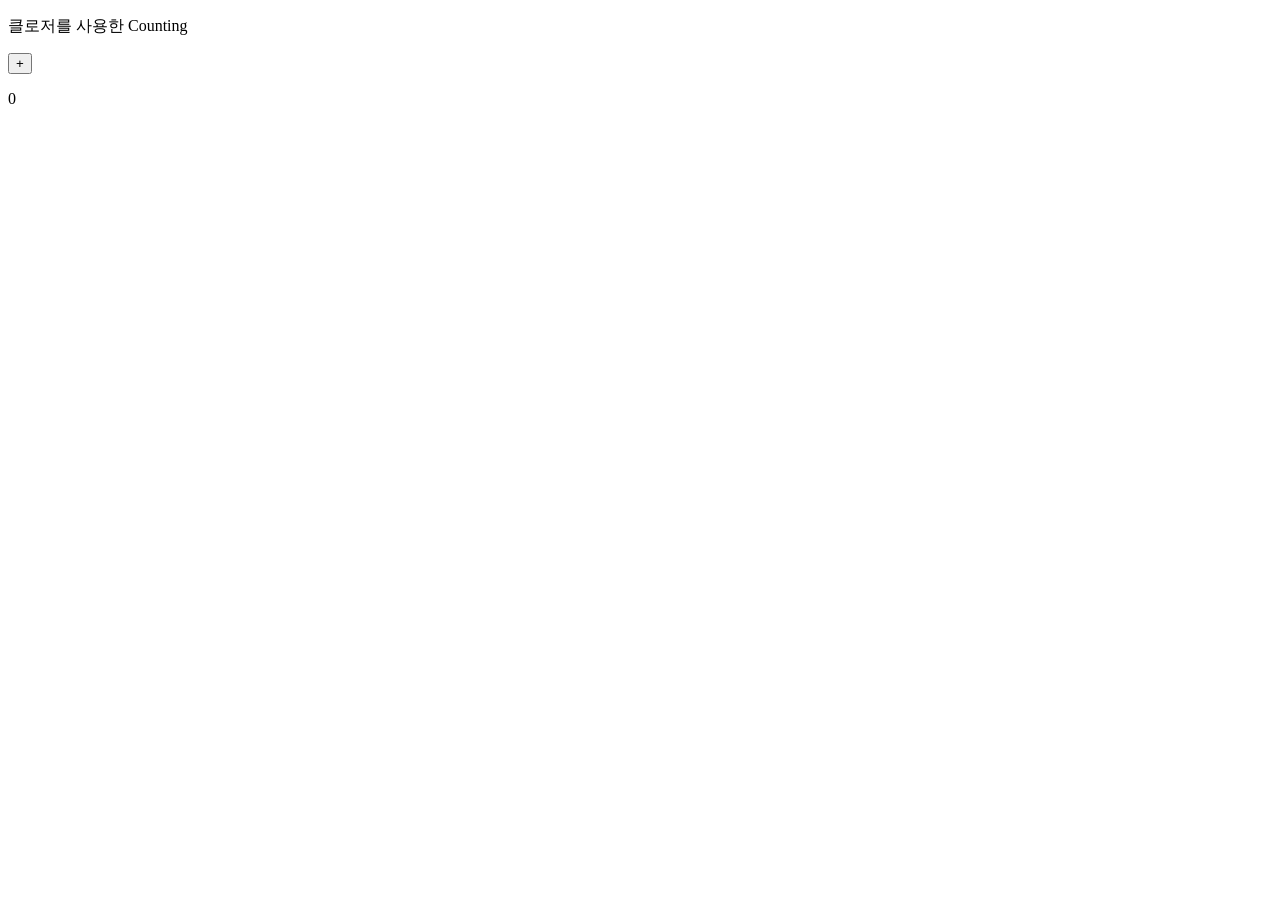
<file: base/closure/index.html>
<!DOCTYPE html>
<!--[if lt IE 7]>      <html class="no-js lt-ie9 lt-ie8 lt-ie7"> <![endif]-->
<!--[if IE 7]>         <html class="no-js lt-ie9 lt-ie8"> <![endif]-->
<!--[if IE 8]>         <html class="no-js lt-ie9"> <![endif]-->
<!--[if gt IE 8]>      <html class="no-js"> <!--<![endif]-->
<html>
  <head>
    <meta charset="utf-8">
    <meta http-equiv="X-UA-Compatible" content="IE=edge">
    <title></title>
    <meta name="description" content="">
    <meta name="viewport" content="width=device-width, initial-scale=1">

    <link rel="stylesheet" href="">
  </head>
  <body>
    <!--[if lt IE 7]>
      <p class="browsehappy">You are using an <strong>outdated</strong> browser. Please <a href="#">upgrade your browser</a> to improve your experience.</p>
    <![endif]-->
    <!-- https://poiemaweb.com/js-closure -->
    <p>클로저를 사용한 Counting</p>
    <button id="inclease">+</button>
    <p id="count">0</p>
    <script>
      var incleaseBtn = document.getElementById('inclease');
      var count = document.getElementById('count');
  
      var increase = (function () {
        // 카운트 상태를 유지하기 위한 자유 변수
        var counter = 0;
        // 클로저를 반환
        return function () {
          return ++counter;
        };
      }());
  
      incleaseBtn.onclick = function () {
        count.innerHTML = increase();
      };
    </script>
    
  </body>
</html>
</file>
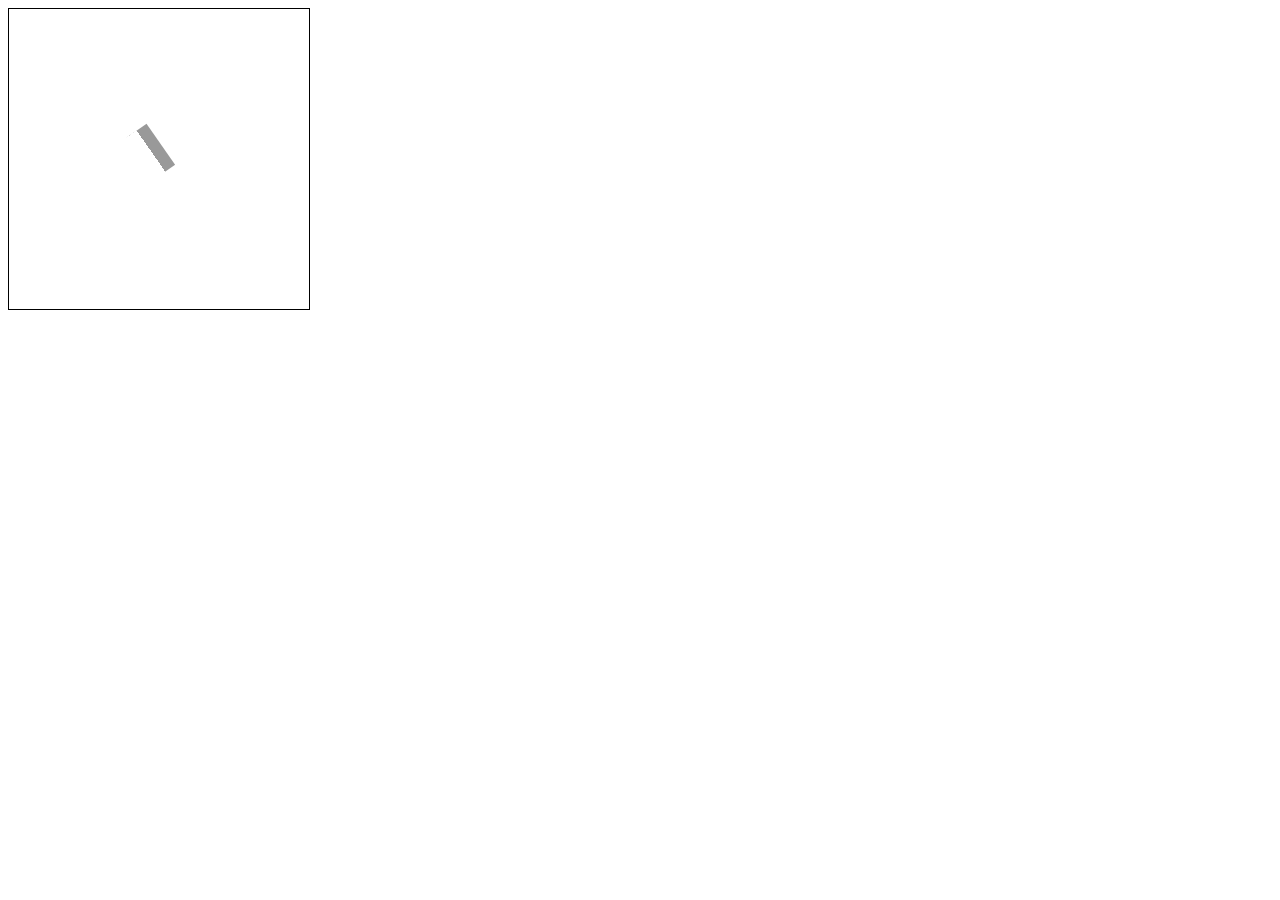
<file: playground/draw-playground/sun/index.html>
<!DOCTYPE html>
<html lang="en">
<head><title></title></head>

<body>
<script>
    var sun = new Image();
    var moon = new Image();
    var earth = new Image();
    function init(){
        sun.src = 'https://mdn.mozillademos.org/files/1456/Canvas_sun.png';
        moon.src = 'https://mdn.mozillademos.org/files/1443/Canvas_moon.png';
        earth.src = 'https://mdn.mozillademos.org/files/1429/Canvas_earth.png';
        setInterval(draw,100);
    }

    function draw() {
        var canvas = document.getElementById('canvas');
        var ctx = canvas.getContext('2d');

        ctx.globalCompositeOperation = 'destination-over';
        ctx.clearRect(0,0,300,300); // 캔버스를 비운다

        ctx.fillStyle = 'rgba(0,0,0,0.4)';
        ctx.strokeStyle = 'rgba(0,153,255,0.4)';
        ctx.save();
        ctx.translate(150,150);

        // 지구
        var time = new Date();
        ctx.rotate( ((2*Math.PI)/60)*time.getSeconds() + ((2*Math.PI)/60000)*time.getMilliseconds() );
        ctx.translate(105,0);
        ctx.fillRect(0,-12,50,24); // Shadow

        ctx.drawImage(earth,-12,-12);
        // 달
        ctx.save();
        ctx.rotate( ((2*Math.PI)/6)*time.getSeconds() + ((2*Math.PI)/6000)*time.getMilliseconds() );
        ctx.translate(0,28.5);
        ctx.drawImage(moon,-3.5,-3.5);
        ctx.restore();

        ctx.restore();

        ctx.beginPath();
        ctx.arc(150,150,105,0,Math.PI*2,false); // 지구 궤도
        ctx.stroke();

        ctx.drawImage(sun,0,0,canvas.width,canvas.height);
    }
    window.onload = () => {
        init();
    };

</script>
<!-- HTML -->

<!-- 1. canvas 엘리먼트 선언 -->

<canvas id="canvas" width="300" height="300" style="border: 1px solid black;"></canvas>

</body>
</html>
</file>
